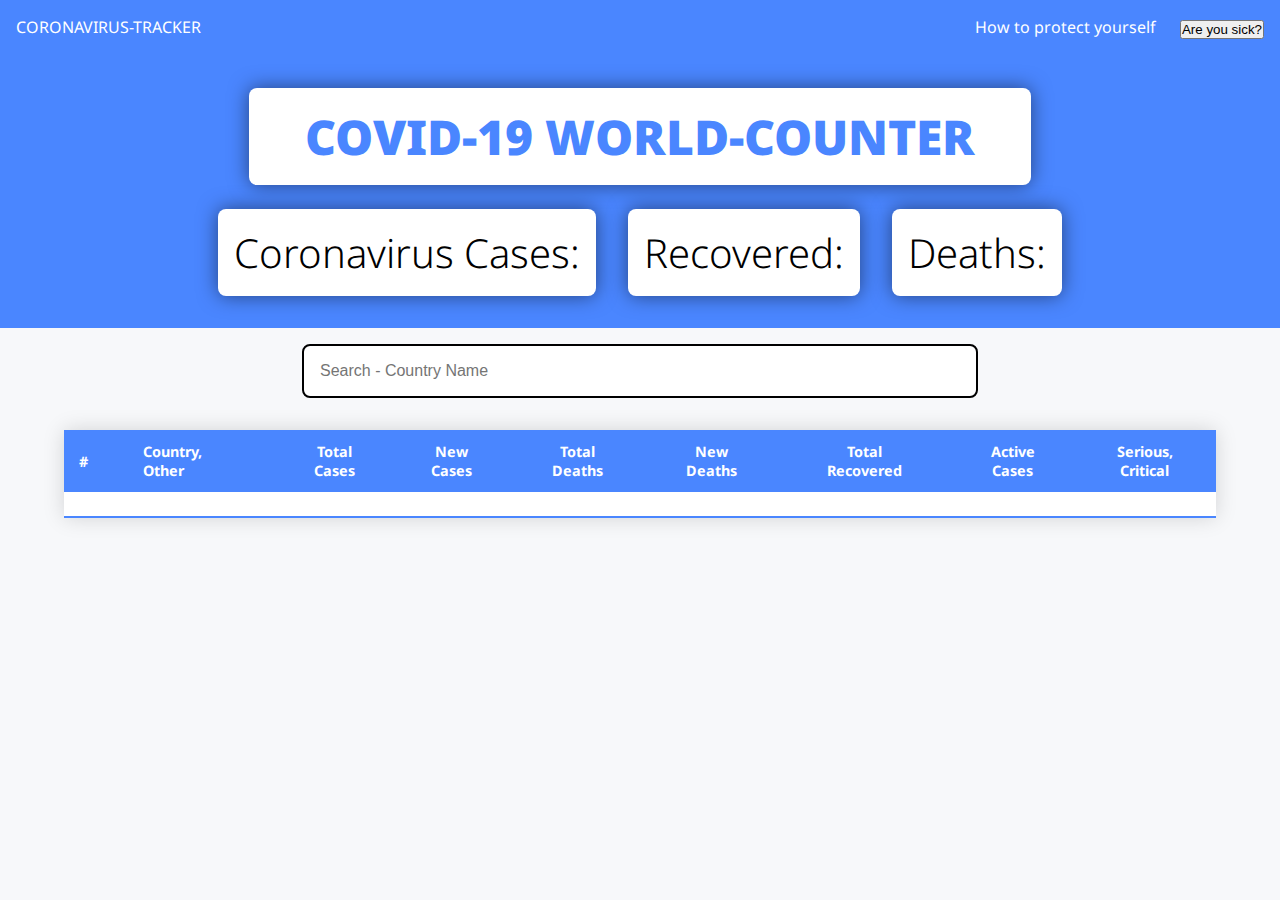
<file: index.html>
<!DOCTYPE html>
<html lang="en">
  <head>
    <meta charset="UTF-8" />
    <meta name="viewport" content="width=device-width, initial-scale=1.0" />
    <script
      src="https://code.jquery.com/jquery-3.5.1.js"
      integrity="sha256-QWo7LDvxbWT2tbbQ97B53yJnYU3WhH/C8ycbRAkjPDc="
      crossorigin="anonymous"
    ></script>
    <link
      rel="stylesheet"
      href="https://cdnjs.cloudflare.com/ajax/libs/font-awesome/5.14.0/css/all.min.css"
      integrity="sha512-1PKOgIY59xJ8Co8+NE6FZ+LOAZKjy+KY8iq0G4B3CyeY6wYHN3yt9PW0XpSriVlkMXe40PTKnXrLnZ9+fkDaog=="
      crossorigin="anonymous"
    />
    <link
      href="https://fonts.googleapis.com/css2?family=Noto+Sans&display=swap"
      rel="stylesheet"
    />

    <link rel="stylesheet" href="./styles/style.css" />
    <title>Covid-Tracker</title>
  </head>

  <body>
    <div id="header">
      <span class="logo">
        <a href="#">
          <i class="fas fa-virus"></i>
          CORONAVIRUS-TRACKER
        </a>
      </span>
      <span class="right-top-content">
        <span>
          <a
            href="https://www.who.int/emergencies/diseases/novel-coronavirus-2019/advice-for-public"
            target="_blank"
          >
            <i class="fas fa-play-circle"></i>
            How to protect yourself
          </a>
        </span>
        <span>
          <button>Are you sick?</button>
        </span>
      </span>
    </div>
    <section class="first-sec">
      <span class="card section-heading"> Covid-19 World-Counter </span>
      <span class="card-details">
        <span class="card">
          Coronavirus Cases:
          <h2 class="world-cases"></h2>
          <h6 class="todaycases"></h6>
        </span>
        <span class="card">
          Recovered:
          <h2 class="world-recovered"></h2>
          <h6 class="todayrecovered"></h6>
        </span>
        <span class="card">
          Deaths:
          <h2 class="world-deaths"></h2>
          <h6 class="todaydeaths"></h6>
        </span>
      </span>
    </section>
    <div class="searchbox">
      <input
        type="text"
        id="search"
        placeholder="Search - Country Name"
        onkeyup="search()"
      />
      <i class="fas fa-search"></i>
    </div>

    <div class="gotop">
      <a href="#header">
        <i class="fas fa-chevron-circle-up arrow"></i>
      </a>
    </div>

    <div class="api-details">
      <table id="covid-table">
        <thead>
          <tr>
            <th class="sr-no">
              <span>#</span>
            </th>
            <th class="country">
              <span>Country,</span>
              <span>Other</span>
            </th>
            <th class="total-cases">
              <span>Total</span>
              <span>Cases</span>
            </th>
            <th class="new-cases">
              <span>New</span>
              <span>Cases</span>
            </th>
            <th class="total-deaths">
              <span>Total</span>
              <span>Deaths</span>
            </th>
            <th class="new-deaths">
              <span>New</span>
              <span>Deaths</span>
            </th>
            <th class="total-recovered">
              <span>Total</span>
              <span>Recovered</span>
            </th>
            <th class="active-cases">
              <span>Active</span>
              <span>Cases</span>
            </th>
            <th class="serious-critical">
              <span>Serious,</span>
              <span>Critical</span>
            </th>
          </tr>
        </thead>
        <tbody>
          <td></td>
          <td></td>
          <td></td>
          <td></td>
          <td></td>
          <td></td>
          <td></td>
          <td></td>
          <td></td>
        </tbody>
      </table>
    </div>
    <script src="script.js"></script>
  </body>
</html>
</file>
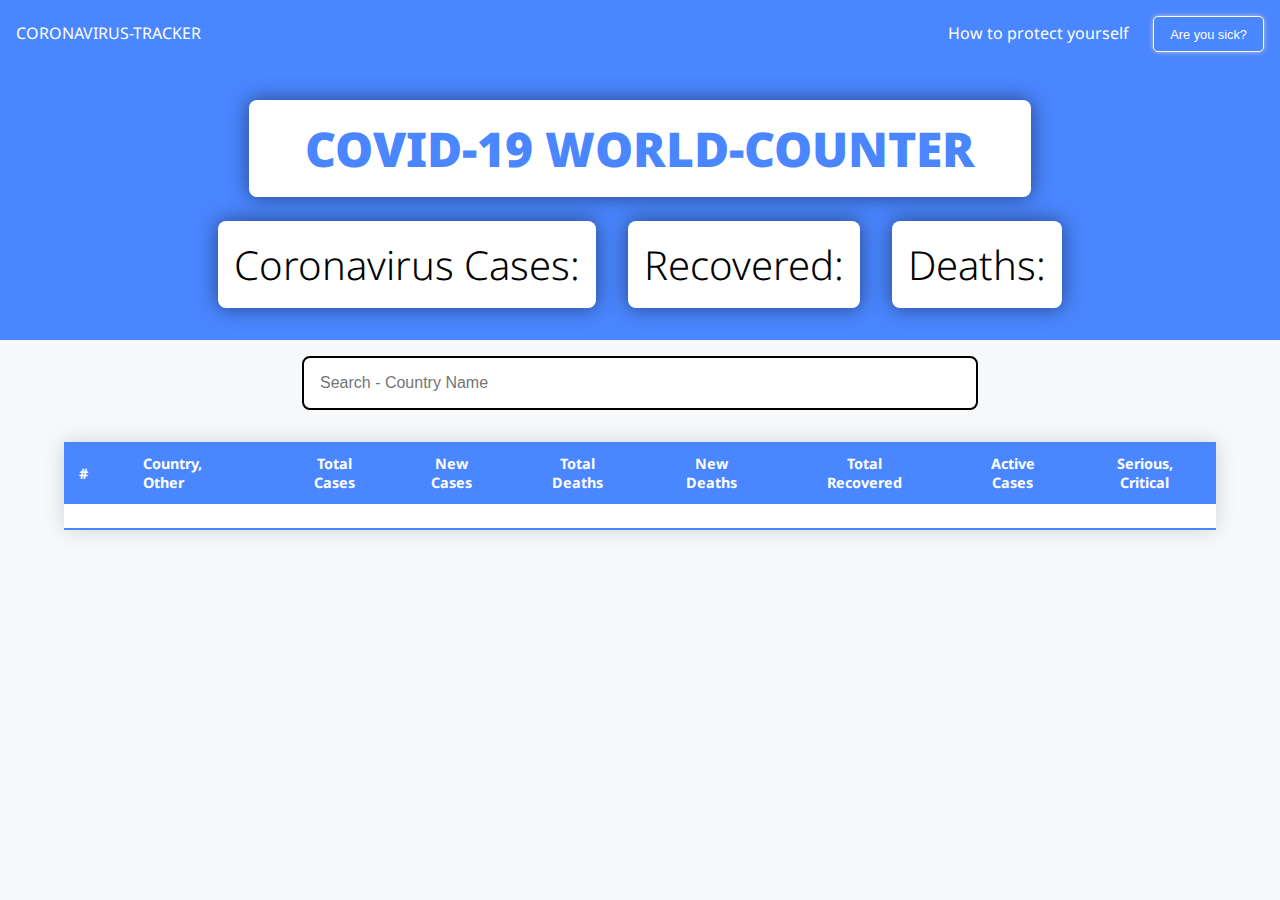
<file: public/index.html>
<!DOCTYPE html>
<html lang="en">
  <head>
    <meta charset="UTF-8" />
    <meta name="viewport" content="width=device-width, initial-scale=1.0" />
    <script
      src="https://code.jquery.com/jquery-3.5.1.js"
      integrity="sha256-QWo7LDvxbWT2tbbQ97B53yJnYU3WhH/C8ycbRAkjPDc="
      crossorigin="anonymous"
    ></script>
    <link
      rel="stylesheet"
      href="https://cdnjs.cloudflare.com/ajax/libs/font-awesome/5.14.0/css/all.min.css"
      integrity="sha512-1PKOgIY59xJ8Co8+NE6FZ+LOAZKjy+KY8iq0G4B3CyeY6wYHN3yt9PW0XpSriVlkMXe40PTKnXrLnZ9+fkDaog=="
      crossorigin="anonymous"
    />
    <link
      href="https://fonts.googleapis.com/css2?family=Noto+Sans&display=swap"
      rel="stylesheet"
    />

    <link rel="stylesheet" href="./styles/style.css" />
    <title>Covid-Tracker</title>
  </head>

  <body>
    <div id="header">
      <span class="logo">
        <a href="#">
          <i class="fas fa-virus"></i>
          CORONAVIRUS-TRACKER
        </a>
      </span>
      <span class="right-top-content">
        <span>
          <a
            href="https://www.who.int/emergencies/diseases/novel-coronavirus-2019/advice-for-public"
            target="_blank"
          >
            <i class="fas fa-play-circle"></i>
            How to protect yourself
          </a>
        </span>
        <span>
          <button class="btn">Are you sick?</button>
        </span>
      </span>
    </div>
    <section class="first-sec">
      <span class="card section-heading"> Covid-19 World-Counter </span>
      <span class="card-details">
        <span class="card">
          Coronavirus Cases:
          <h2 class="world-cases"></h2>
          <h6 class="todaycases"></h6>
        </span>
        <span class="card">
          Recovered:
          <h2 class="world-recovered"></h2>
          <h6 class="todayrecovered"></h6>
        </span>
        <span class="card">
          Deaths:
          <h2 class="world-deaths"></h2>
          <h6 class="todaydeaths"></h6>
        </span>
      </span>
    </section>
    <div class="searchbox">
      <input
        type="text"
        id="search"
        placeholder="Search - Country Name"
        onkeyup="search()"
      />
      <i class="fas fa-search"></i>
    </div>

    <div class="gotop">
      <a href="#header">
        <i class="fas fa-chevron-circle-up arrow"></i>
      </a>
    </div>

    <div class="api-details">
      <table id="covid-table">
        <thead>
          <tr>
            <th class="sr-no">
              <span>#</span>
            </th>
            <th class="country">
              <span>Country,</span>
              <span>Other</span>
            </th>
            <th class="total-cases">
              <span>Total</span>
              <span>Cases</span>
            </th>
            <th class="new-cases">
              <span>New</span>
              <span>Cases</span>
            </th>
            <th class="total-deaths">
              <span>Total</span>
              <span>Deaths</span>
            </th>
            <th class="new-deaths">
              <span>New</span>
              <span>Deaths</span>
            </th>
            <th class="total-recovered">
              <span>Total</span>
              <span>Recovered</span>
            </th>
            <th class="active-cases">
              <span>Active</span>
              <span>Cases</span>
            </th>
            <th class="serious-critical">
              <span>Serious,</span>
              <span>Critical</span>
            </th>
          </tr>
        </thead>
        <tbody>
          <td></td>
          <td></td>
          <td></td>
          <td></td>
          <td></td>
          <td></td>
          <td></td>
          <td></td>
          <td></td>
        </tbody>
      </table>
    </div>
    <script src="script.js"></script>
  </body>
</html>
</file>
<file: styles/style.css>
*,
*::before,
*::after {
  margin: 0;
  padding: 0;
}

html {
  scroll-behavior: smooth;
}

body {
  font-family: "Noto Sans", sans-serif;
  background-color: #f7f8fa;
  width: 100%;
}

#header {
  background-color: #4a86ff;
  max-height: -webkit-max-content;
  max-height: -moz-max-content;
  max-height: max-content;
  padding: 1rem;
  display: -webkit-box;
  display: -ms-flexbox;
  display: flex;
  -webkit-box-align: center;
      -ms-flex-align: center;
          align-items: center;
  -webkit-box-pack: justify;
      -ms-flex-pack: justify;
          justify-content: space-between;
}

#header a {
  text-decoration: none;
  color: #fff;
  -webkit-transition: all 0.1s;
  transition: all 0.1s;
}

#header a::after {
  content: "";
  display: block;
  width: 0;
  height: 2px;
  background-color: #fff;
  -webkit-transition: all 0.3s;
  transition: all 0.3s;
}

#header a:hover::after {
  width: 100%;
}

#header .right-top-content {
  display: -webkit-box;
  display: -ms-flexbox;
  display: flex;
  -webkit-box-align: center;
      -ms-flex-align: center;
          align-items: center;
}

#header .right-top-content span {
  padding-left: 1.5rem;
  color: #fff;
}

#header .right-top-content span .btn {
  outline: none;
  border: 1px solid #fff;
  border-radius: 5px;
  background-color: #4a86ff;
  padding: 0.6rem 1rem;
  color: #fff;
  -webkit-box-shadow: 0px 0px 5px #c4c4c4;
          box-shadow: 0px 0px 5px #c4c4c4;
  font-size: 0.8rem;
  -webkit-transition: all 0.3s;
  transition: all 0.3s;
}

#header .right-top-content span .btn:hover {
  cursor: pointer;
  background-color: #fff;
  color: black;
}

.first-sec {
  background-color: #4a86ff;
  display: -webkit-box;
  display: -ms-flexbox;
  display: flex;
  -webkit-box-align: center;
      -ms-flex-align: center;
          align-items: center;
  -webkit-box-orient: vertical;
  -webkit-box-direction: normal;
      -ms-flex-direction: column;
          flex-direction: column;
  padding: 2rem 0;
}

.first-sec .card-details {
  display: -webkit-box;
  display: -ms-flexbox;
  display: flex;
}

.first-sec .card {
  display: -webkit-box;
  display: -ms-flexbox;
  display: flex;
  -webkit-box-pack: space-evenly;
      -ms-flex-pack: space-evenly;
          justify-content: space-evenly;
  -webkit-box-orient: vertical;
  -webkit-box-direction: normal;
      -ms-flex-direction: column;
          flex-direction: column;
  -webkit-box-align: center;
      -ms-flex-align: center;
          align-items: center;
  border-radius: 0.5rem;
  padding: 1rem;
  font-weight: 300;
  font-size: 40px;
  -webkit-box-shadow: 0 0 20px rgba(0, 0, 0, 0.5);
          box-shadow: 0 0 20px rgba(0, 0, 0, 0.5);
  background-color: #fff;
  margin: 0 1rem;
}

.first-sec .world-cases {
  color: #aaa;
}

.first-sec .world-deaths {
  color: red;
}

.first-sec .world-recovered,
.first-sec .todayrecovered {
  color: #8aca2b;
}

.first-sec .todaycases,
.first-sec .todaydeaths {
  color: #cc1034;
}

.first-sec .section-heading {
  margin: 0 1rem 1.5rem 1rem;
  width: -webkit-max-content;
  width: -moz-max-content;
  width: max-content;
  height: -webkit-max-content;
  height: -moz-max-content;
  height: max-content;
  text-transform: uppercase;
  background-color: #fff;
  color: #4a86ff;
  font-size: xxx-large;
  padding: 1rem 3.5rem;
  font-weight: 900;
}

.searchbox {
  display: -webkit-box;
  display: -ms-flexbox;
  display: flex;
  -webkit-box-align: center;
      -ms-flex-align: center;
          align-items: center;
  -webkit-box-pack: center;
      -ms-flex-pack: center;
          justify-content: center;
  position: relative;
}

.searchbox #search {
  margin: 1rem 2rem 0 2rem;
  padding: 1rem;
  border-radius: 0.5rem;
  width: 50%;
  outline: none;
  font-size: 1rem;
  border: 2px solid black;
}

.searchbox #search:focus {
  border: 2px solid #4a86ff;
}

.searchbox i {
  position: absolute;
  top: 50%;
  right: 25%;
}

.searchbox i:hover {
  cursor: pointer;
  color: #4a86ff;
}

.api-details {
  display: -webkit-box;
  display: -ms-flexbox;
  display: flex;
  -webkit-box-pack: center;
      -ms-flex-pack: center;
          justify-content: center;
}

#covid-table {
  width: 90%;
  margin: 2rem;
  min-width: 400px;
  font-size: 0.9em;
  border-collapse: collapse;
  -webkit-box-shadow: 0 0 20px rgba(0, 0, 0, 0.15);
          box-shadow: 0 0 20px rgba(0, 0, 0, 0.15);
  background-color: white;
  overflow: scroll;
}

#covid-table thead tr {
  text-align: center;
}

#covid-table thead tr span {
  display: -webkit-box;
  display: -ms-flexbox;
  display: flex;
  -webkit-box-orient: vertical;
  -webkit-box-direction: normal;
      -ms-flex-direction: column;
          flex-direction: column;
}

#covid-table th {
  background-color: #4a86ff;
  position: -webkit-sticky;
  position: sticky;
  top: 0;
  color: white;
}

#covid-table td,
#covid-table th {
  padding: 12px 15px;
}

#covid-table th:nth-child(1),
#covid-table th:nth-child(2) {
  text-align: left;
}

#covid-table tbody tr {
  font-weight: bold;
  -webkit-transition: all 0.3s;
  transition: all 0.3s;
}

#covid-table tbody tr img {
  width: 3.5rem;
  height: auto;
  margin-right: 1rem;
}

#covid-table tbody tr:nth-of-type(even) {
  background-color: #f9fbff;
}

#covid-table tbody tr:last-of-type {
  border-bottom: 2px solid #4a86ff;
}

#covid-table tbody tr:hover {
  color: #4a86ff;
  font-weight: 900;
  border-bottom: 2px solid #ddd;
}

#covid-table td:nth-child(2) {
  display: -webkit-box;
  display: -ms-flexbox;
  display: flex;
  -webkit-box-align: center;
      -ms-flex-align: center;
          align-items: center;
}

.arrow {
  position: fixed;
  bottom: 0;
  right: 0;
  margin: 1rem;
  font-size: 3rem;
  color: #4a86ff;
  background-color: #fff;
  border-radius: 2rem;
  display: none;
}

@media only screen and (max-width: 1072px) {
  .card-details {
    -webkit-box-orient: vertical;
    -webkit-box-direction: normal;
        -ms-flex-direction: column;
            flex-direction: column;
  }
  .card-details .card {
    margin: 1rem 0;
  }
  .section-heading {
    text-align: center;
    width: auto !important;
    height: auto !important;
  }
  .api-details {
    overflow: scroll;
  }
}
/*# sourceMappingURL=style.css.map */
</file>
<file: public/styles/style.css>
*,
*::before,
*::after {
  margin: 0;
  padding: 0;
}

html {
  scroll-behavior: smooth;
}

body {
  font-family: "Noto Sans", sans-serif;
  background-color: #f7f8fa;
  width: 100%;
}

#header {
  background-color: #4a86ff;
  max-height: -webkit-max-content;
  max-height: -moz-max-content;
  max-height: max-content;
  padding: 1rem;
  display: -webkit-box;
  display: -ms-flexbox;
  display: flex;
  -webkit-box-align: center;
      -ms-flex-align: center;
          align-items: center;
  -webkit-box-pack: justify;
      -ms-flex-pack: justify;
          justify-content: space-between;
}

#header a {
  text-decoration: none;
  color: #fff;
  -webkit-transition: all 0.1s;
  transition: all 0.1s;
}

#header a::after {
  content: "";
  display: block;
  width: 0;
  height: 2px;
  background-color: #fff;
  -webkit-transition: all 0.3s;
  transition: all 0.3s;
}

#header a:hover::after {
  width: 100%;
}

#header .right-top-content {
  display: -webkit-box;
  display: -ms-flexbox;
  display: flex;
  -webkit-box-align: center;
      -ms-flex-align: center;
          align-items: center;
}

#header .right-top-content span {
  padding-left: 1.5rem;
  color: #fff;
}

#header .right-top-content span .btn {
  outline: none;
  border: 1px solid #fff;
  border-radius: 5px;
  background-color: #4a86ff;
  padding: 0.6rem 1rem;
  color: #fff;
  -webkit-box-shadow: 0px 0px 5px #c4c4c4;
          box-shadow: 0px 0px 5px #c4c4c4;
  font-size: 0.8rem;
  -webkit-transition: all 0.3s;
  transition: all 0.3s;
}

#header .right-top-content span .btn:hover {
  cursor: pointer;
  background-color: #fff;
  color: black;
}

.first-sec {
  background-color: #4a86ff;
  display: -webkit-box;
  display: -ms-flexbox;
  display: flex;
  -webkit-box-align: center;
      -ms-flex-align: center;
          align-items: center;
  -webkit-box-orient: vertical;
  -webkit-box-direction: normal;
      -ms-flex-direction: column;
          flex-direction: column;
  padding: 2rem 0;
}

.first-sec .card-details {
  display: -webkit-box;
  display: -ms-flexbox;
  display: flex;
}

.first-sec .card {
  display: -webkit-box;
  display: -ms-flexbox;
  display: flex;
  -webkit-box-pack: space-evenly;
      -ms-flex-pack: space-evenly;
          justify-content: space-evenly;
  -webkit-box-orient: vertical;
  -webkit-box-direction: normal;
      -ms-flex-direction: column;
          flex-direction: column;
  -webkit-box-align: center;
      -ms-flex-align: center;
          align-items: center;
  border-radius: 0.5rem;
  padding: 1rem;
  font-weight: 300;
  font-size: 40px;
  -webkit-box-shadow: 0 0 20px rgba(0, 0, 0, 0.5);
          box-shadow: 0 0 20px rgba(0, 0, 0, 0.5);
  background-color: #fff;
  margin: 0 1rem;
}

.first-sec .world-cases {
  color: #aaa;
}

.first-sec .world-deaths {
  color: red;
}

.first-sec .world-recovered,
.first-sec .todayrecovered {
  color: #8aca2b;
}

.first-sec .todaycases,
.first-sec .todaydeaths {
  color: #cc1034;
}

.first-sec .section-heading {
  margin: 0 1rem 1.5rem 1rem;
  width: -webkit-max-content;
  width: -moz-max-content;
  width: max-content;
  height: -webkit-max-content;
  height: -moz-max-content;
  height: max-content;
  text-transform: uppercase;
  background-color: #fff;
  color: #4a86ff;
  font-size: xxx-large;
  padding: 1rem 3.5rem;
  font-weight: 900;
}

.searchbox {
  display: -webkit-box;
  display: -ms-flexbox;
  display: flex;
  -webkit-box-align: center;
      -ms-flex-align: center;
          align-items: center;
  -webkit-box-pack: center;
      -ms-flex-pack: center;
          justify-content: center;
  position: relative;
}

.searchbox #search {
  margin: 1rem 2rem 0 2rem;
  padding: 1rem;
  border-radius: 0.5rem;
  width: 50%;
  outline: none;
  font-size: 1rem;
  border: 2px solid black;
}

.searchbox #search:focus {
  border: 2px solid #4a86ff;
}

.searchbox i {
  position: absolute;
  top: 50%;
  right: 25%;
}

.searchbox i:hover {
  cursor: pointer;
  color: #4a86ff;
}

.api-details {
  display: -webkit-box;
  display: -ms-flexbox;
  display: flex;
  -webkit-box-pack: center;
      -ms-flex-pack: center;
          justify-content: center;
}

#covid-table {
  width: 90%;
  margin: 2rem;
  min-width: 400px;
  font-size: 0.9em;
  border-collapse: collapse;
  -webkit-box-shadow: 0 0 20px rgba(0, 0, 0, 0.15);
          box-shadow: 0 0 20px rgba(0, 0, 0, 0.15);
  background-color: white;
  overflow: scroll;
}

#covid-table thead tr {
  text-align: center;
}

#covid-table thead tr span {
  display: -webkit-box;
  display: -ms-flexbox;
  display: flex;
  -webkit-box-orient: vertical;
  -webkit-box-direction: normal;
      -ms-flex-direction: column;
          flex-direction: column;
}

#covid-table th {
  background-color: #4a86ff;
  position: -webkit-sticky;
  position: sticky;
  top: 0;
  color: white;
}

#covid-table td,
#covid-table th {
  padding: 12px 15px;
}

#covid-table th:nth-child(1),
#covid-table th:nth-child(2) {
  text-align: left;
}

#covid-table tbody tr {
  font-weight: bold;
  -webkit-transition: all 0.3s;
  transition: all 0.3s;
}

#covid-table tbody tr img {
  width: 3.5rem;
  height: auto;
  margin-right: 1rem;
}

#covid-table tbody tr:nth-of-type(even) {
  background-color: #f9fbff;
}

#covid-table tbody tr:last-of-type {
  border-bottom: 2px solid #4a86ff;
}

#covid-table tbody tr:hover {
  color: #4a86ff;
  font-weight: 900;
  border-bottom: 2px solid #ddd;
}

#covid-table td:nth-child(2) {
  display: -webkit-box;
  display: -ms-flexbox;
  display: flex;
  -webkit-box-align: center;
      -ms-flex-align: center;
          align-items: center;
}

.arrow {
  position: fixed;
  bottom: 0;
  right: 0;
  margin: 1rem;
  font-size: 3rem;
  color: #4a86ff;
  background-color: #fff;
  border-radius: 2rem;
  display: none;
}

@media only screen and (max-width: 1072px) {
  .card-details {
    -webkit-box-orient: vertical;
    -webkit-box-direction: normal;
        -ms-flex-direction: column;
            flex-direction: column;
  }
  .card-details .card {
    margin: 1rem 0;
  }
  .section-heading {
    text-align: center;
    width: auto !important;
    height: auto !important;
  }
  .api-details {
    overflow: scroll;
  }
}
/*# sourceMappingURL=style.css.map */
</file>
